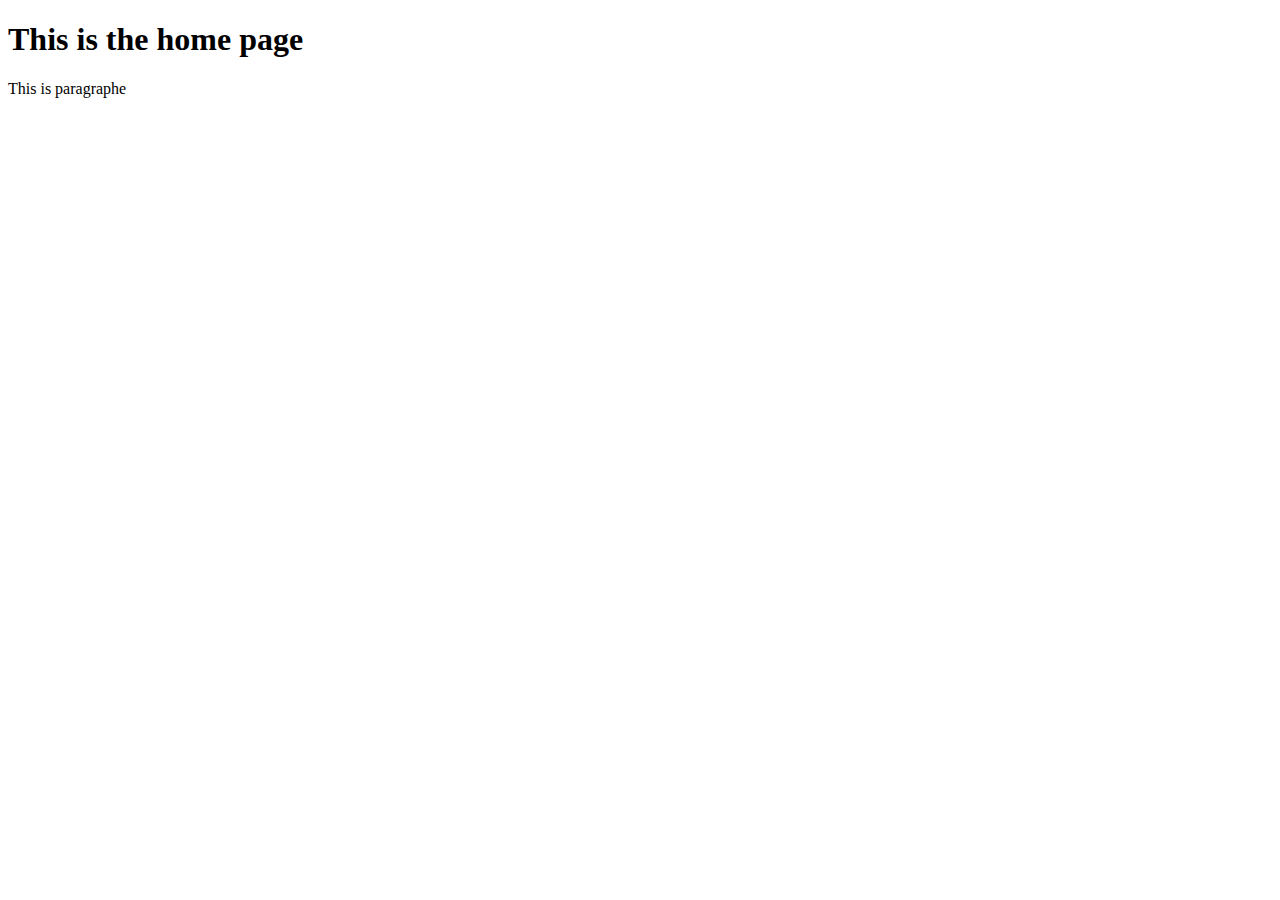
<file: index.html>
<!DOCTYPE html>
<html lang="en">

<head>
    <meta charset="UTF-8">
    <meta http-equiv="X-UA-Compatible" content="IE=edge">
    <meta name="viewport" content="width=device-width, initial-scale=1.0">
    <title>Home page</title>
</head>

<body>
    <h1>This is the home page</h1>
    <p>This is paragraphe</p>
    <script src="file1.js"></script>
</body>

</html>
</file>
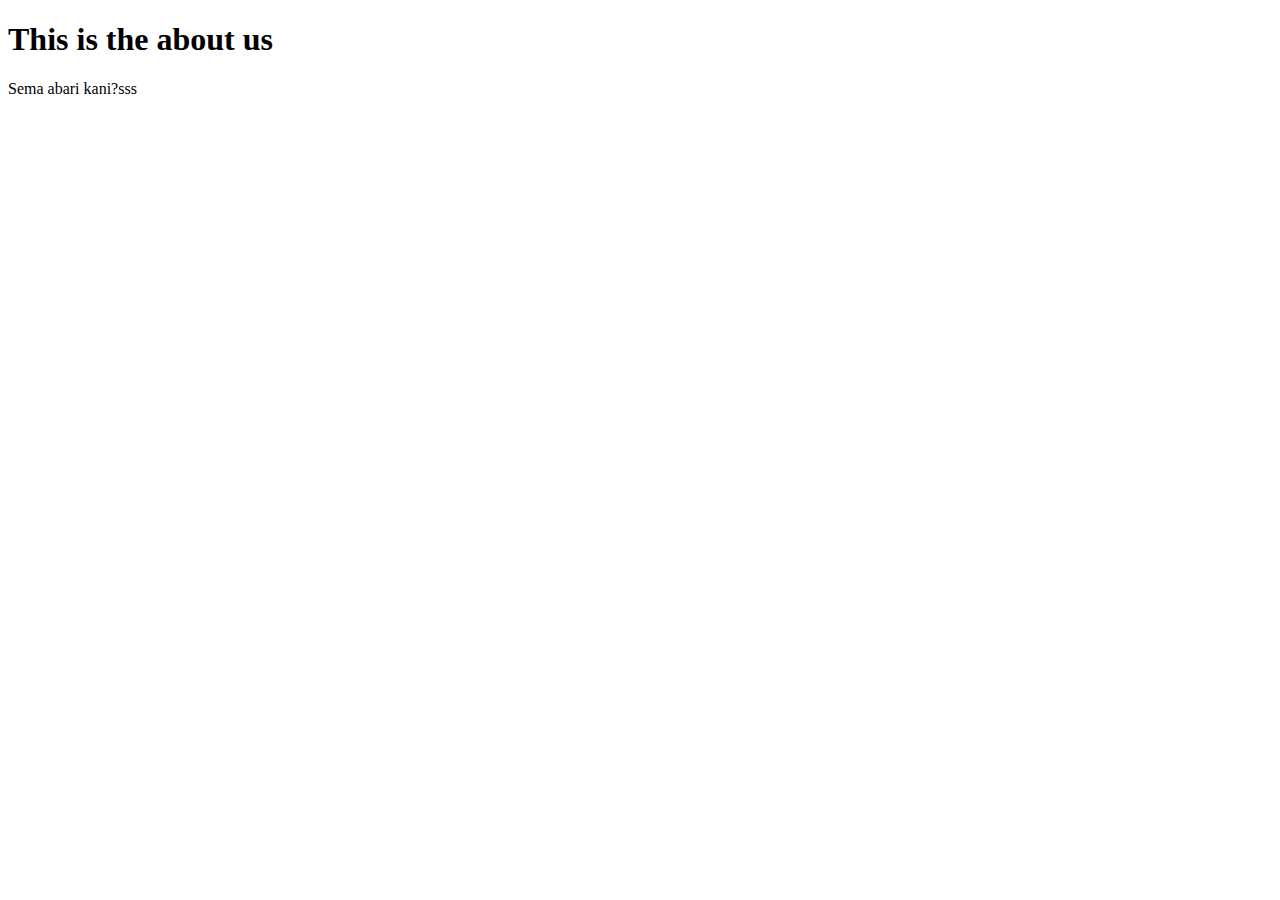
<file: about.html>
<!DOCTYPE html>
<html lang="en">

<head>
    <meta charset="UTF-8">
    <meta http-equiv="X-UA-Compatible" content="IE=edge">
    <meta name="viewport" content="width=device-width, initial-scale=1.0">
    <title>About</title>
</head>

<body>
    <h1>This is the about us</h1>
    <p>Sema abari kani?sss</p>
    <script src="about.ts"></script>
</body>

</html>
</file>
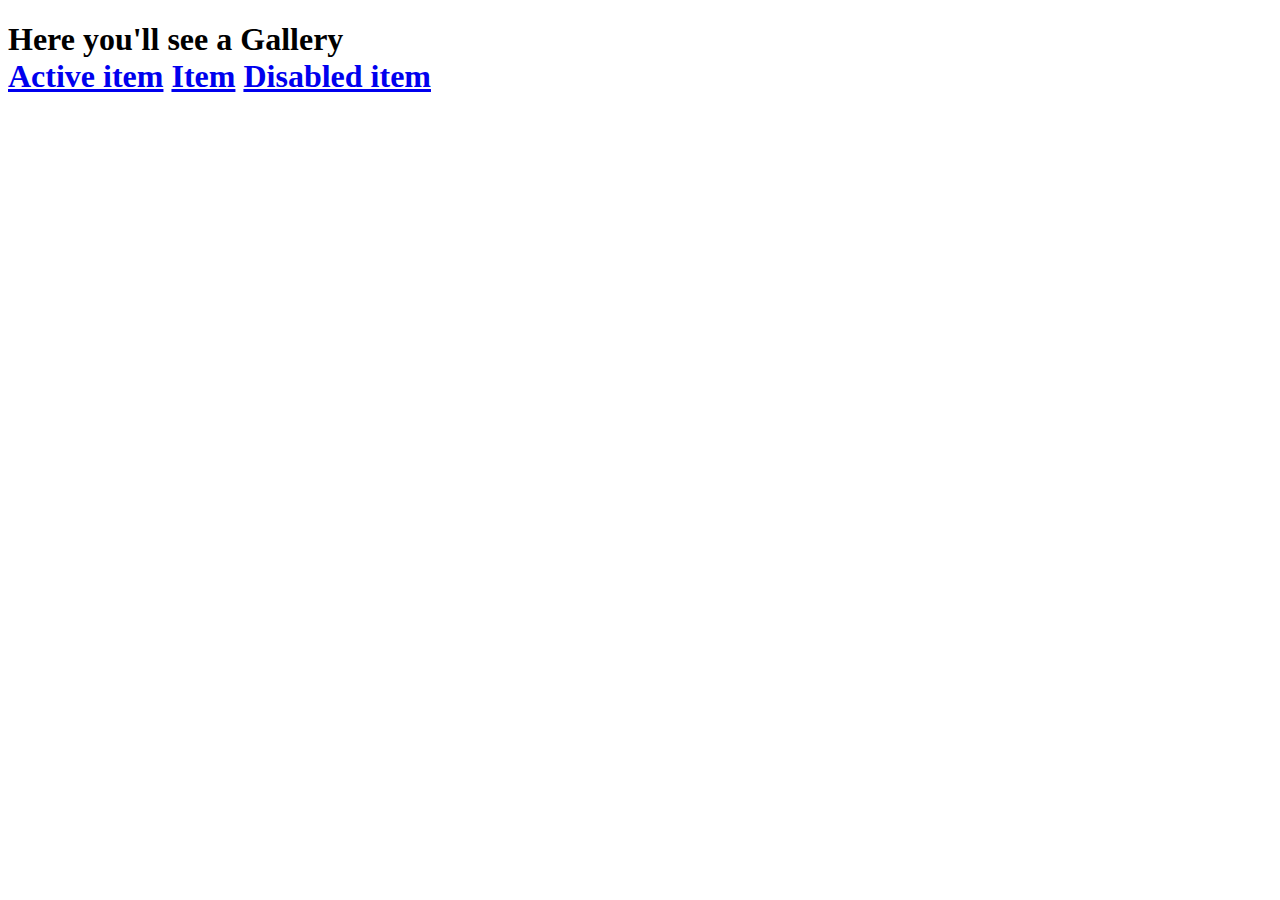
<file: gallery.html>
<!DOCTYPE html>
<html lang="en">

<head>
    <meta charset="UTF-8">
    <meta http-equiv="X-UA-Compatible" content="IE=edge">
    <meta name="viewport" content="width=device-width, initial-scale=1.0">
    <title>Gallery</title>
</head>

<body>
    <h1>Here you'll see a Gallery
        <div class="list-group">
            <a href="#" class="list-group-item list-group-item-action list-group-item-primary|secondary|success|danger|warning|info|light|dark active">Active item</a>
            <a href="#" class="list-group-item list-group-item-action list-group-item-primary|secondary|success|danger|warning|info|light|dark">Item</a>
            <a href="#" class="list-group-item list-group-item-action list-group-item-primary|secondary|success|danger|warning|info|light|dark disabled">Disabled item</a>
        </div>
    </h1>
</body>

</html>
</file>
